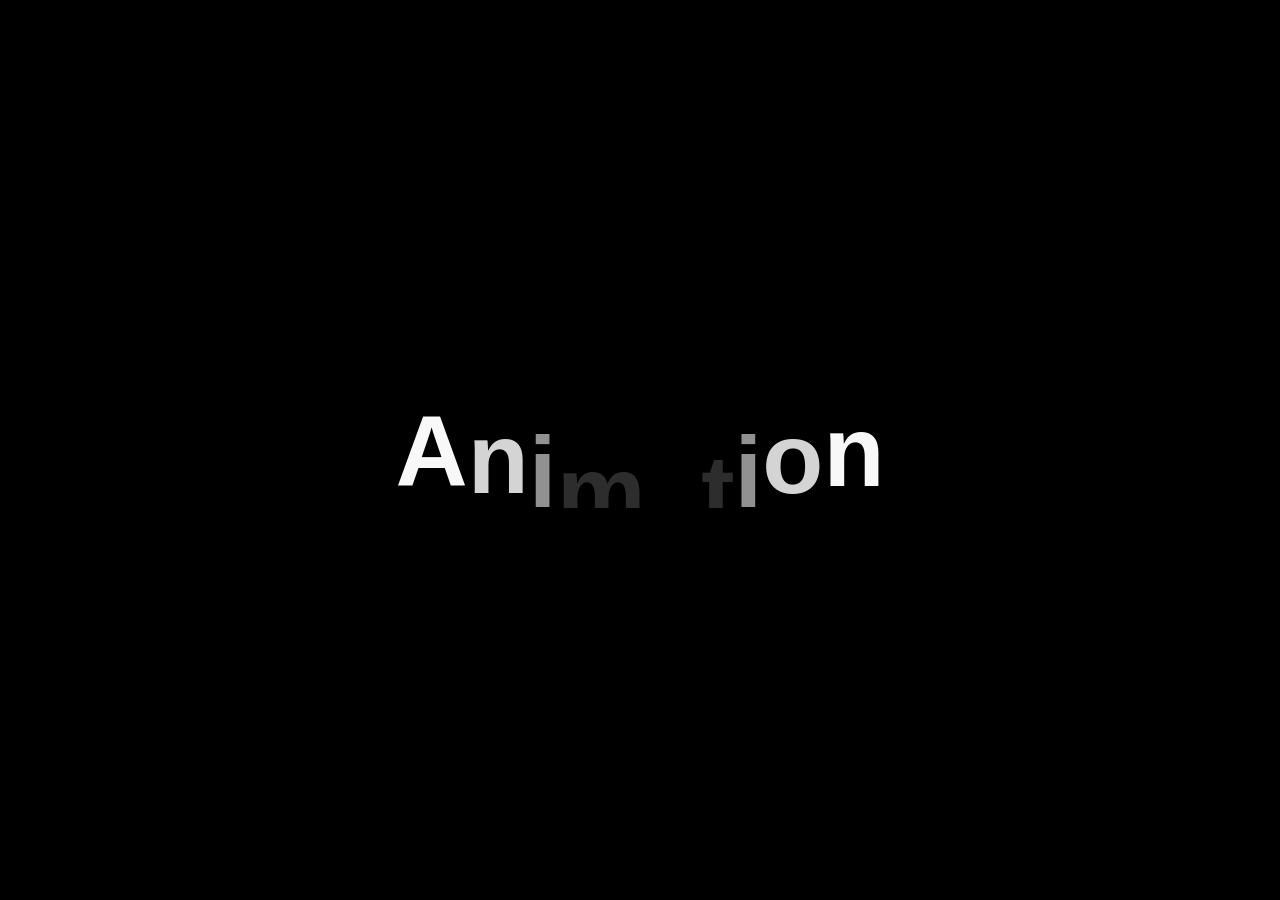
<file: gsap5/index.html>
<!DOCTYPE html>
<html lang="en">

<head>
  <meta charset="UTF-8">
  <meta name="viewport" content="width=device-width, initial-scale=1.0">
  <title>gsap5</title>
  <link rel="stylesheet" href="style.css">

</head>

<body>

<h1>Animation</h1>

  <script src="https://cdnjs.cloudflare.com/ajax/libs/gsap/3.11.0/gsap.min.js"></script>
  <script src="script.js"></script>
</body>

</html>
</file>
<file: gsap5/style.css>
* {
  margin: 0;
  padding: 0;
  box-sizing: border-box;
  font-family: sans-serif;
  color: #fff;
}

html,
body {
  width: 100%;
  height: 100%;
}

body {
  background-color: black;
  display: flex;
  align-items: center;
  justify-content: center;
}

h1 {
  font-size: 100px;
  overflow: hidden;
}

h1 span {
  display: inline-block;
}
</file>
